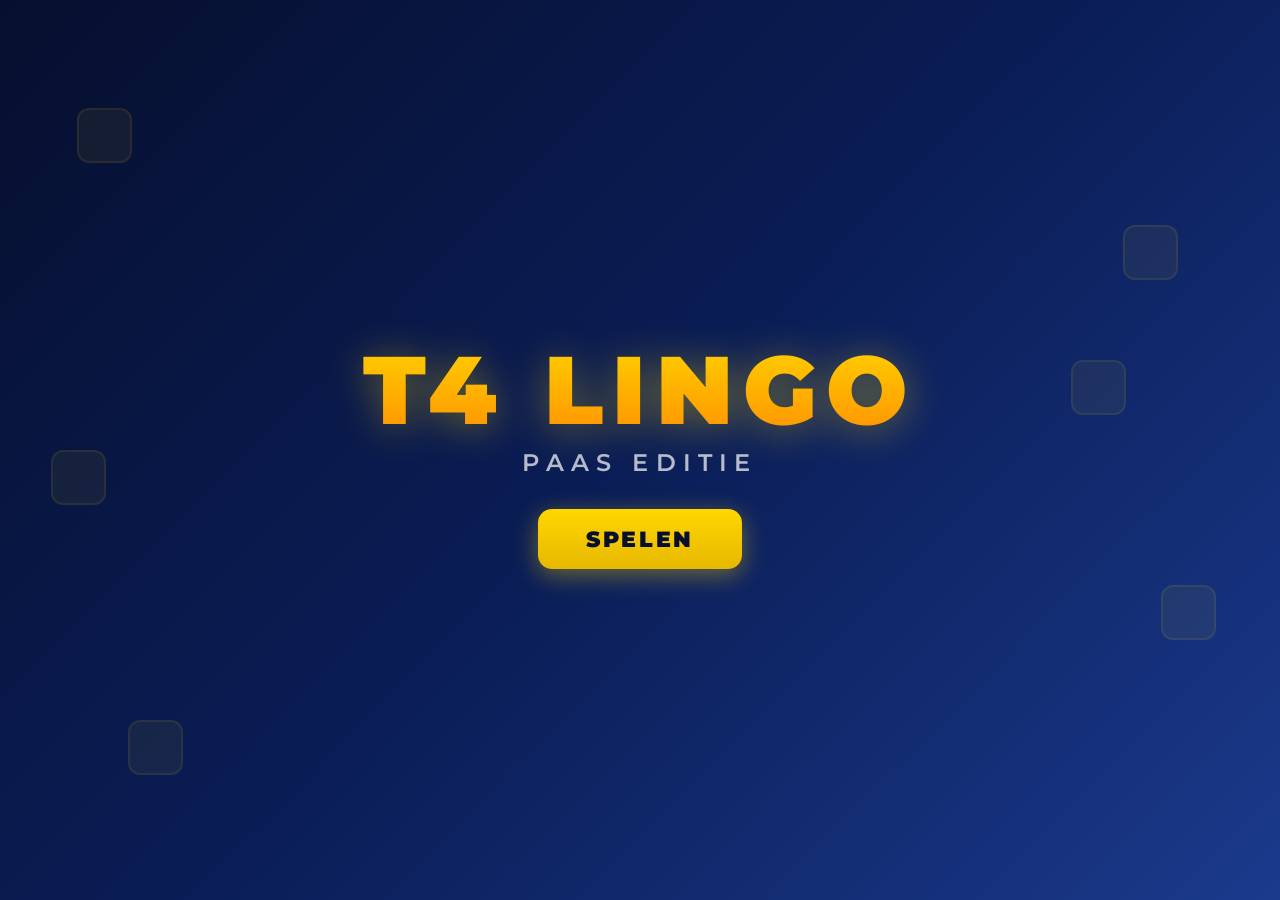
<file: index.html>
<!DOCTYPE html>
<html lang="nl">
<head>
  <meta charset="UTF-8">
  <meta name="viewport" content="width=device-width, initial-scale=1.0">
  <title>Paas Lingo</title>
  <link rel="stylesheet" href="css/style.css">
</head>
<body>
  <div class="center" style="position:relative;overflow:hidden">
    <!-- Floating decoratie tiles -->
    <div class="float-tile" style="top:12%;left:6%;animation-delay:0s"></div>
    <div class="float-tile" style="top:25%;right:8%;animation-delay:.5s"></div>
    <div class="float-tile" style="top:50%;left:4%;animation-delay:1s"></div>
    <div class="float-tile" style="top:65%;right:5%;animation-delay:1.5s"></div>
    <div class="float-tile" style="top:80%;left:10%;animation-delay:2s"></div>
    <div class="float-tile" style="top:40%;right:12%;animation-delay:2.5s"></div>

    <h1 class="logo">T4 LINGO</h1>
    <p class="logo-sub">PAAS EDITIE</p>

    <div style="display:flex;flex-direction:column;gap:1rem;position:relative;z-index:1">
      <a href="join.html" class="btn btn-yellow">SPELEN</a>
     
    </div>
  </div>
</body>
</html>
</file>
<file: css/style.css>
@import url('https://fonts.googleapis.com/css2?family=Montserrat:wght@400;600;700;900&display=swap');

:root {
  --blue: #0A1D56;
  --blue-light: #1B3A8C;
  --blue-dark: #060F2E;
  --yellow: #FFD700;
  --yellow-dark: #E6B800;
  --green: #2ECC40;
  --green-dark: #1FA030;
  --red: #E8334A;
  --red-dark: #C41E33;
  --orange: #FF8C00;
  --tile: 80px;
  --gap: 6px;
}
*{margin:0;padding:0;box-sizing:border-box}

body{
  font-family:'Montserrat',sans-serif;
  background:linear-gradient(135deg,var(--blue-dark),var(--blue) 50%,var(--blue-light));
  color:#fff;min-height:100vh;overflow-x:hidden;
}
a{color:var(--yellow);text-decoration:none}

/* ═══ UTILITIES ═══ */
.hidden{display:none!important}
.center{display:flex;flex-direction:column;align-items:center;justify-content:center;min-height:100vh;text-align:center;padding:2rem}
.container{max-width:900px;margin:0 auto;padding:2rem;min-height:100vh}

/* ═══ LOGO ═══ */
.logo{
  font-size:6rem;font-weight:900;letter-spacing:.1em;
  background:linear-gradient(180deg,var(--yellow),var(--orange));
  -webkit-background-clip:text;-webkit-text-fill-color:transparent;
  background-clip:text;
  filter:drop-shadow(0 4px 20px rgba(255,215,0,.4));
  animation:logoIn .8s ease both;
}
.logo-sm{font-size:3rem}
.logo-sub{font-size:1.5rem;color:rgba(255,255,255,.7);font-weight:600;letter-spacing:.3em;margin-bottom:2rem}

@keyframes logoIn{0%{transform:scale(0) rotate(-10deg);opacity:0}100%{transform:scale(1) rotate(0);opacity:1}}

/* ═══ BUTTONS ═══ */
.btn{
  padding:1rem 3rem;font-size:1.4rem;font-weight:900;font-family:'Montserrat';
  letter-spacing:.12em;text-transform:uppercase;border:none;border-radius:14px;
  cursor:pointer;transition:all .2s;display:inline-block;
}
.btn:hover{transform:translateY(-3px)}
.btn:active{transform:translateY(0) scale(.97)}
.btn:disabled{opacity:.5;cursor:not-allowed;transform:none}

.btn-yellow{
  background:linear-gradient(180deg,var(--yellow),var(--yellow-dark));
  color:var(--blue-dark);box-shadow:0 6px 25px rgba(255,215,0,.4);
}
.btn-green{
  background:linear-gradient(180deg,var(--green),var(--green-dark));
  color:#fff;box-shadow:0 6px 25px rgba(46,204,64,.3);
}
.btn-red{
  background:linear-gradient(180deg,var(--red),var(--red-dark));
  color:#fff;box-shadow:0 4px 15px rgba(232,51,74,.3);
}
.btn-sm{padding:.6rem 1.5rem;font-size:.95rem}
.btn-outline{
  background:rgba(255,255,255,.08);color:rgba(255,255,255,.7);
  border:2px solid rgba(255,255,255,.15);
}
.btn-outline:hover{background:rgba(255,255,255,.12)}

/* ═══ CARDS ═══ */
.card{
  background:rgba(255,255,255,.08);backdrop-filter:blur(20px);
  border:2px solid rgba(255,255,255,.1);border-radius:20px;
  padding:2rem;margin-bottom:1.5rem;
}
.card h2{
  font-size:1.2rem;font-weight:700;text-transform:uppercase;
  letter-spacing:.1em;color:var(--yellow);margin-bottom:1rem;
}

/* ═══ FORMS ═══ */
.form-group{margin-bottom:1.2rem}
.form-label{display:block;font-size:.85rem;font-weight:600;text-transform:uppercase;letter-spacing:.1em;color:rgba(255,255,255,.6);margin-bottom:.4rem}
.form-input{
  width:100%;padding:.9rem 1rem;font-size:1.1rem;font-family:'Montserrat';font-weight:700;
  background:rgba(255,255,255,.08);border:2px solid rgba(255,255,255,.2);
  border-radius:12px;color:#fff;outline:none;text-transform:uppercase;
  letter-spacing:.12em;text-align:center;transition:all .2s;
}
.form-input:focus{border-color:var(--yellow);background:rgba(255,215,0,.05);box-shadow:0 0 20px rgba(255,215,0,.2)}
.form-input::placeholder{color:rgba(255,255,255,.25);text-transform:none;letter-spacing:normal}
textarea.form-input{text-align:left;resize:vertical;font-family:monospace;font-size:.9rem;letter-spacing:.05em}

/* ═══ GAME CODE DISPLAY ═══ */
.game-code{
  font-size:2.8rem;font-weight:900;text-align:center;letter-spacing:.3em;
  color:var(--yellow);padding:1rem;background:rgba(255,215,0,.1);
  border-radius:14px;border:2px dashed var(--yellow);margin:1rem 0;
}

/* ═══ STATUS ═══ */
.badge{display:inline-block;padding:.3rem .9rem;border-radius:20px;font-size:.75rem;font-weight:700;text-transform:uppercase;letter-spacing:.08em}
.badge-waiting{background:var(--orange);color:#fff}
.badge-playing{background:var(--green);color:#fff}
.badge-won{background:var(--yellow);color:var(--blue-dark)}
.msg-error{color:var(--red);text-align:center;font-weight:600;margin-top:.8rem}
.msg-success{color:var(--green);text-align:center;font-weight:600;margin-top:.8rem}

/* ═══ SCOREBOARD ═══ */
.scoreboard{display:flex;gap:2rem;justify-content:center;margin-bottom:1.5rem;flex-wrap:wrap}
.team-box{
  display:flex;flex-direction:column;align-items:center;padding:1rem 2.5rem;
  border-radius:16px;background:rgba(255,255,255,.08);
  border:2px solid rgba(255,255,255,.1);transition:all .3s;min-width:180px;
}
.team-box.active{border-color:var(--yellow);background:rgba(255,215,0,.15);box-shadow:0 0 30px rgba(255,215,0,.2)}
.team-box .name{font-size:1.1rem;font-weight:700;text-transform:uppercase;letter-spacing:.08em;margin-bottom:.2rem}
.team-box .points{font-size:2.5rem;font-weight:900;color:var(--yellow)}

/* ═══ TURN INDICATOR ═══ */
.turn-text{font-size:1.2rem;font-weight:700;color:var(--yellow);text-transform:uppercase;letter-spacing:.1em;margin-bottom:1.2rem;animation:blink 1.5s ease-in-out infinite}
@keyframes blink{0%,100%{opacity:1}50%{opacity:.5}}

/* ═══ BOARD ═══ */
.board{
  display:inline-flex;flex-direction:column;gap:var(--gap);
  padding:1.5rem;background:rgba(0,0,0,.3);border-radius:20px;
  border:2px solid rgba(255,255,255,.1);box-shadow:0 20px 60px rgba(0,0,0,.4);
}
.board-row{display:flex;gap:var(--gap)}
.tile{
  width:var(--tile);height:var(--tile);display:flex;align-items:center;
  justify-content:center;font-size:2.2rem;font-weight:900;text-transform:uppercase;
  border-radius:12px;transition:all .3s;position:relative;
}
.tile-empty{background:rgba(255,255,255,.08);border:2px solid rgba(255,255,255,.15)}
.tile-filled{background:rgba(255,255,255,.15);border:2px solid rgba(255,255,255,.3);color:#fff}
.tile-correct{background:var(--green)!important;border:2px solid var(--green-dark)!important;color:#fff;box-shadow:0 4px 15px rgba(46,204,64,.4)}
.tile-present{background:var(--yellow)!important;border:2px solid var(--yellow-dark)!important;color:var(--blue-dark);box-shadow:0 4px 15px rgba(255,215,0,.4)}
.tile-absent{background:var(--red)!important;border:2px solid var(--red-dark)!important;color:#fff;box-shadow:0 4px 15px rgba(232,51,74,.4)}
.tile-hint{background:var(--yellow);border:2px solid var(--yellow-dark);color:var(--blue-dark)}

/* tile flip */
.tile.flip{animation:tileFlip .5s ease}
@keyframes tileFlip{0%{transform:scaleY(1)}50%{transform:scaleY(0)}100%{transform:scaleY(1)}}

/* row shake */
.board-row.shake{animation:shake .5s ease}
@keyframes shake{10%,30%,50%,70%,90%{transform:translateX(-5px)}20%,40%,60%,80%{transform:translateX(5px)}}

/* ═══ WORD INPUT ═══ */
.word-input{display:flex;gap:8px;justify-content:center;margin:1.5rem 0}
.letter-box{
  width:58px;height:66px;text-align:center;font-size:2rem;font-weight:900;
  font-family:'Montserrat';text-transform:uppercase;
  background:rgba(255,255,255,.1);border:3px solid rgba(255,255,255,.3);
  border-radius:12px;color:#fff;outline:none;transition:all .2s;
}
.letter-box:focus{border-color:var(--yellow);background:rgba(255,215,0,.1);box-shadow:0 0 20px rgba(255,215,0,.3)}
.letter-box:disabled{opacity:.5;cursor:not-allowed}

/* ═══ HINT LETTER ═══ */
.hint-letter{
  font-size:3.5rem;font-weight:900;color:var(--yellow);
  background:rgba(255,215,0,.15);width:90px;height:90px;
  display:flex;align-items:center;justify-content:center;
  border-radius:16px;border:3px solid var(--yellow);margin:1rem auto;
}

/* ═══ PLAYER STATUS ═══ */
.your-turn{font-size:1.8rem;font-weight:900;color:var(--green);text-transform:uppercase;letter-spacing:.1em;animation:pulse 1s ease-in-out infinite}
.not-your-turn{font-size:1.3rem;font-weight:700;color:var(--orange);text-transform:uppercase}
@keyframes pulse{0%,100%{transform:scale(1)}50%{transform:scale(1.05)}}

/* ═══ OVERLAY ═══ */
.overlay{
  position:fixed;top:0;left:0;width:100%;height:100%;
  background:rgba(0,0,0,.75);display:flex;flex-direction:column;
  align-items:center;justify-content:center;z-index:100;
  backdrop-filter:blur(12px);animation:fadeIn .4s ease;
}
.overlay-title{font-size:3rem;font-weight:900;color:var(--yellow);text-transform:uppercase;letter-spacing:.1em;animation:bounceIn .6s ease}
.overlay-sub{font-size:1.5rem;color:rgba(255,255,255,.8);margin-top:.8rem}
@keyframes fadeIn{from{opacity:0}to{opacity:1}}
@keyframes bounceIn{0%{transform:scale(0);opacity:0}60%{transform:scale(1.1)}100%{transform:scale(1);opacity:1}}

/* word reveal in overlay */
.word-reveal{display:flex;gap:.5rem;justify-content:center;margin-top:1.5rem}
.word-reveal .letter{
  width:55px;height:55px;background:var(--green);border-radius:10px;
  display:flex;align-items:center;justify-content:center;
  font-size:1.8rem;font-weight:900;box-shadow:0 4px 15px rgba(46,204,64,.4);
  animation:revealLetter .4s ease both;
}
.word-reveal .letter:nth-child(2){animation-delay:.1s}
.word-reveal .letter:nth-child(3){animation-delay:.2s}
.word-reveal .letter:nth-child(4){animation-delay:.3s}
.word-reveal .letter:nth-child(5){animation-delay:.4s}
@keyframes revealLetter{from{transform:scale(0) rotateY(180deg)}to{transform:scale(1) rotateY(0)}}

/* ═══ TABS ═══ */
.tabs{display:flex;gap:.5rem;margin-bottom:1.5rem}
.tab{
  flex:1;padding:.7rem;font-size:.9rem;font-weight:700;font-family:'Montserrat';
  text-transform:uppercase;letter-spacing:.08em;text-align:center;
  border:none;border-radius:12px;cursor:pointer;transition:all .2s;
  background:rgba(255,255,255,.08);color:rgba(255,255,255,.6);
}
.tab.active{background:linear-gradient(180deg,var(--yellow),var(--yellow-dark));color:var(--blue-dark)}
.tab:hover:not(.active){background:rgba(255,255,255,.12)}

/* ═══ TEAM LIST (admin) ═══ */
.team-list{display:flex;gap:1rem;margin:.8rem 0;flex-wrap:wrap}
.team-item{
  flex:1;min-width:150px;padding:1rem;background:rgba(255,255,255,.08);
  border-radius:12px;text-align:center;font-weight:700;font-size:1rem;
  border:2px solid rgba(255,255,255,.15);
}
.team-item.at-turn{border-color:var(--yellow)}

/* ═══ GAME LIST ═══ */
.game-row{
  padding:1rem 1.5rem;border-radius:14px;cursor:pointer;
  background:rgba(255,255,255,.06);border:2px solid rgba(255,255,255,.08);
  margin-bottom:.6rem;transition:all .2s;
}
.game-row:hover{background:rgba(255,255,255,.1);border-color:rgba(255,255,255,.15)}

/* ═══ WORD CHIPS ═══ */
.word-chips{display:flex;flex-wrap:wrap;gap:.4rem;max-height:350px;overflow-y:auto}
.chip{
  padding:.25rem .6rem;background:rgba(255,255,255,.08);border-radius:6px;
  font-size:.8rem;font-weight:700;letter-spacing:.08em;font-family:monospace;
  display:inline-flex;align-items:center;gap:.3rem;
}
.chip button{background:none;border:none;color:var(--red);cursor:pointer;font-size:.85rem;padding:0;line-height:1}

/* ═══ CONNECTION BAR ═══ */
.conn-bar{
  position:fixed;top:0;left:0;right:0;padding:.4rem;text-align:center;
  font-weight:700;font-size:.85rem;z-index:200;
}
.conn-bar.offline{background:var(--red);display:block}
.conn-bar.online{display:none}

/* ═══ FLOATING TILES (decoration) ═══ */
.float-tile{
  position:absolute;width:55px;height:55px;border-radius:12px;
  background:rgba(255,215,0,.06);border:2px solid rgba(255,215,0,.08);
  animation:floatTile 4s ease-in-out infinite;
}
@keyframes floatTile{0%,100%{transform:translateY(0) rotate(0)}50%{transform:translateY(-18px) rotate(8deg)}}

/* ═══ TIMER ═══ */
.timer-display{
  font-size:2.8rem;font-weight:900;color:var(--yellow);
  text-align:center;margin-bottom:1rem;letter-spacing:.05em;
  text-shadow:0 0 20px rgba(255,215,0,.3);
  transition:color .3s;
}
.timer-display.urgent{
  color:var(--red);
  animation:timerPulse .5s ease-in-out infinite;
  text-shadow:0 0 25px rgba(232,51,74,.5);
}
@keyframes timerPulse{0%,100%{transform:scale(1)}50%{transform:scale(1.15)}}

/* ═══ STEAL INDICATOR ═══ */
.steal-text{
  font-size:1.8rem;font-weight:900;color:var(--orange);
  text-transform:uppercase;letter-spacing:.1em;
  animation:stealPulse 1s ease-in-out infinite;
}
@keyframes stealPulse{0%,100%{text-shadow:0 0 10px rgba(255,140,0,.3)}50%{text-shadow:0 0 30px rgba(255,140,0,.8)}}

.steal-row{border:3px dashed var(--orange)!important;border-radius:14px;padding:2px}

/* ═══ ROUND-OVER OVERLAY ═══ */
.word-reveal.failed .letter{
  background:var(--red);
  box-shadow:0 4px 15px rgba(232,51,74,.4);
}

/* ═══ FULLSCREEN BUTTON ═══ */
#fullscreenBtn{
  position:fixed;top:1rem;right:1rem;z-index:200;
  background:rgba(255,255,255,.1);border:2px solid rgba(255,255,255,.2);
  color:rgba(255,255,255,.6);padding:.5rem 1rem;border-radius:10px;
  font-family:'Montserrat';font-weight:700;font-size:.8rem;cursor:pointer;
  text-transform:uppercase;letter-spacing:.05em;transition:all .2s;
}
#fullscreenBtn:hover{background:rgba(255,215,0,.15);border-color:var(--yellow);color:var(--yellow)}

/* ═══ FULLSCREEN BEAMER MODE ═══ */
body.fullscreen-mode{
  background:linear-gradient(135deg,#020815,var(--blue-dark) 40%,var(--blue) 80%);
}
body.fullscreen-mode .scoreboard{gap:4rem;margin-bottom:2.5rem}
body.fullscreen-mode .team-box{padding:1.5rem 4rem;min-width:280px;border-radius:20px}
body.fullscreen-mode .team-box .name{font-size:1.8rem}
body.fullscreen-mode .team-box .points{font-size:4.5rem}
body.fullscreen-mode .turn-text{font-size:2.2rem;margin-bottom:2rem}
body.fullscreen-mode .steal-text{font-size:2.5rem}
body.fullscreen-mode .board{
  --tile:110px;--gap:8px;padding:2rem;border-radius:24px;
}
body.fullscreen-mode .tile{font-size:3.2rem;border-radius:16px}
body.fullscreen-mode .timer-display{font-size:4.5rem}
body.fullscreen-mode .overlay-title{font-size:5rem}
body.fullscreen-mode .overlay-sub{font-size:2rem}
body.fullscreen-mode .word-reveal .letter{
  width:80px;height:80px;font-size:2.8rem;border-radius:14px;
}
body.fullscreen-mode .logo{font-size:8rem}
body.fullscreen-mode .logo-sub{font-size:2.2rem;letter-spacing:.4em}
body.fullscreen-mode #lobbyCode{font-size:4rem!important}
body.fullscreen-mode #lobbyWait{font-size:1.8rem!important}
body.fullscreen-mode #roundInfo{font-size:1.1rem!important}

/* ═══ RESPONSIVE ═══ */
@media(max-width:768px){
  :root{--tile:55px}
  .logo{font-size:3.5rem}
  .scoreboard{gap:.8rem}
  .team-box{padding:.7rem 1.2rem;min-width:130px}
  .team-box .points{font-size:1.8rem}
  .letter-box{width:46px;height:54px;font-size:1.5rem}
  .btn{padding:.8rem 2rem;font-size:1.1rem}
  .game-code{font-size:2rem}
  .timer-display{font-size:2rem}
}
</file>
